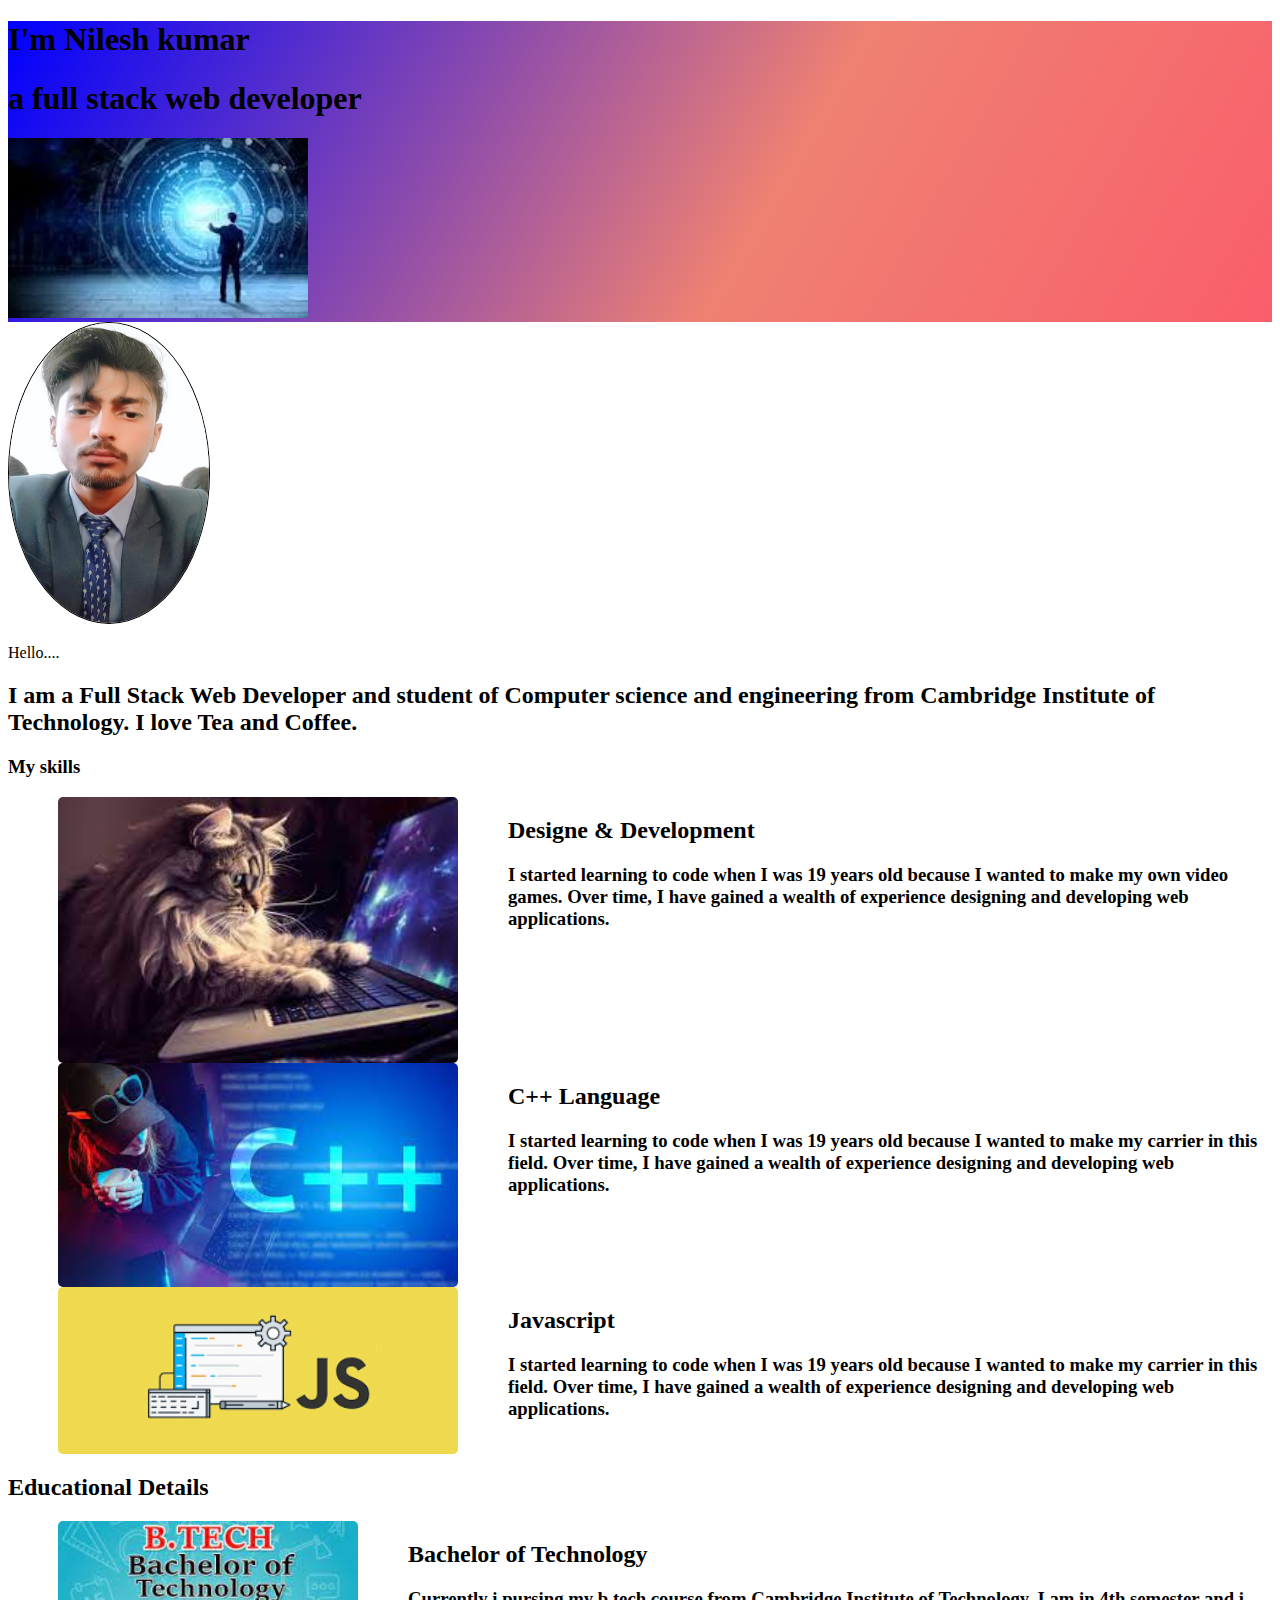
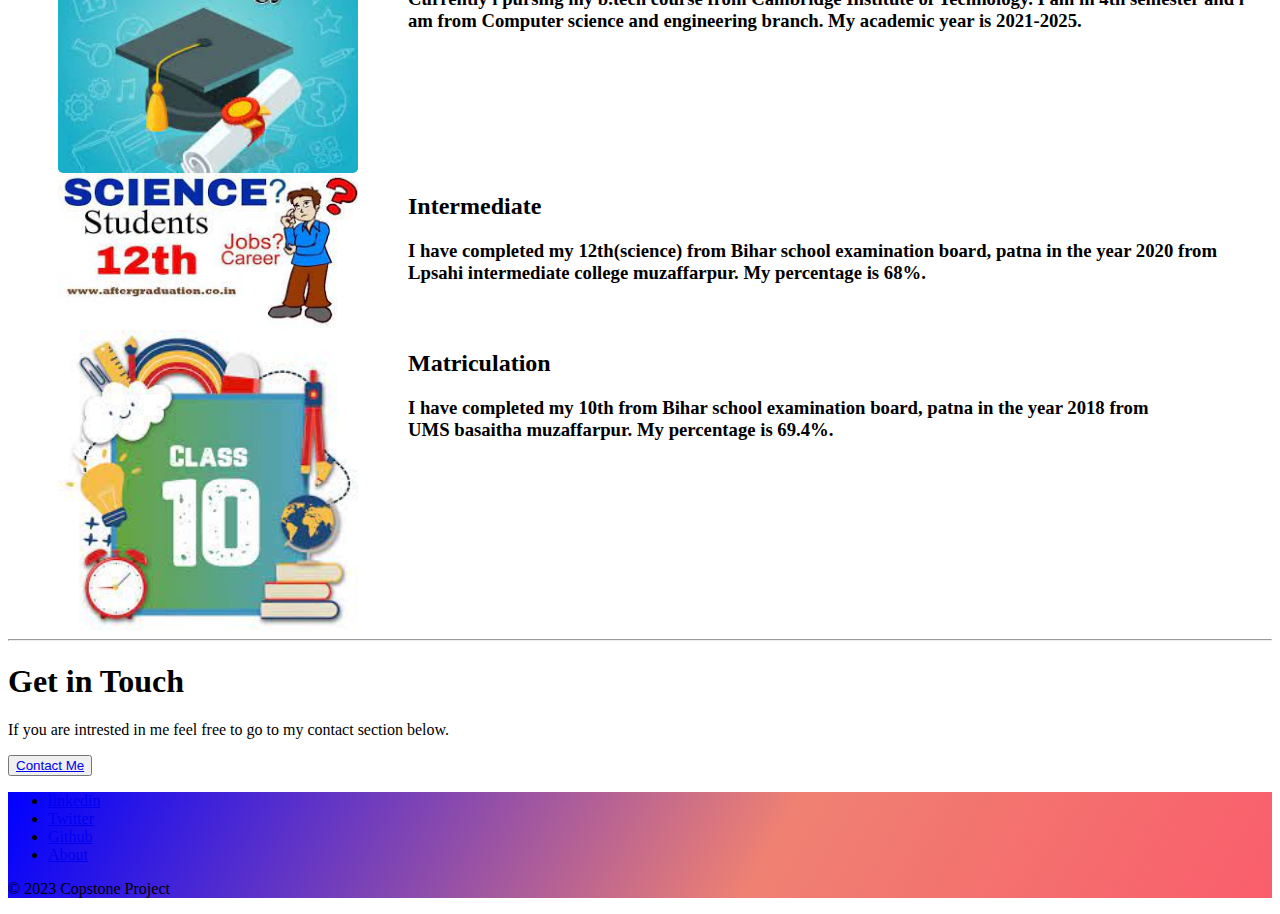
<file: index.html>
<!DOCTYPE html>
<html lang="en">
    <head>
        <meta charset="UTF-8">
        <meta http-equiv="X-UA-Compatible" content="IE=edge">
        <meta name="viewport" content="device-width, initial-scale=1.0">
        <title>Document</title>
        <link href="https://cdn.jsdelivr.net/npm/bootstrap@5.3.0/dist/css/bootstrap.min.css" rel="stylesheet" 
        integrity="sha384-9ndCyUaIbzAi2FUVXJi0CjmCapSmO7SnpJef0486qhLnuZ2cdeRhO02iuK6FUUVM" crossorigin="anonymous">
        <link rel="stylesheet" href="./CSS/style.css">
    </head>
    <style>
      .my-skills {
        display: inline-block;
      }
      .icon {
        float: left;
        margin-left: 50px;
        border: 2px black;
        border-radius: 5px;
        margin-right: 50px;
      }
      

    </style>
    <body>
        <section id="title" class="gradient-background">
            <div class="text-center">
                <h1 class="display-4 fw-bold text-style-cursive fst-italic fst-cursive">I'm Nilesh kumar</h1>
                <h1 class="display-4 fw-bold text-style-cursive fst-cursive">a full stack web developer</h1>
                <div class="col-lg-6 mx-auto">
                </div>
                <div class="overflow-hidden" style="max-height: 30vh;">
                  <div class="container px-5">
                    <img src="./image/tech.jpeg" class="img-fluid border rounded-3 shadow-lg mb-4" alt="Example image" width="300" loading="lazy">
                  </div>
                </div>
              </div>
          </section>

          <section id="myself">
            <div class="my-1">
              <div class="p-5 text-center bg-body-tertiary">
                <div class="container py-5">
                  <img class="profile-img mt-1" src="./image/myself.jpg" alt="my image" >
                  <p  class="col-lg-8 mx-auto lead mt-2 fw-bold text-info">
                    Hello....
                  </p>
                  <h2 class="text-body-emphasis">I am a Full Stack Web Developer and student of Computer science and engineering from Cambridge Institute of Technology. I love Tea and Coffee.</h2>

                </div>
                </div>
              </div>
            </div>
          </section>
          <section>
            <h3 class="text-center fw-bolder bg-info text-decoration-underline">My skills</h3>
           <div class="my-skills mt-5">
             <img class="icon" src="./image/typing.jpeg" alt="typing img" width="400">
             <h2 class="fw-bold text-primary">Designe & Development</h2>
             <h3 class="first-paragraph fw-bold">I started learning to code when I was 19 years old because I wanted to make my own video games. Over time, I have gained a wealth of experience designing and developing web applications.</h3>
           </div>
           <div class="my-skills mt-5">
            <img class="icon" src="./image/c++.jpeg" alt="c++ img " width="400">
            <h2 class="fw-bold text-primary">C++ Language</h2>
            <h3 class="first-paragraph fw-bold">I started learning to code when I was 19 years old because I wanted to make my carrier in this field. Over time, I have gained a wealth of experience designing and developing web applications.</h3>
          </div>
          <div class="my-skills mt-5">
            <img class="icon" src="./image/javascript.png" alt="c++ img " width="400">
            <h2 class="fw-bold text-primary">Javascript</h2>
            <h3 class="first-paragraph fw-bold">I started learning to code when I was 19 years old because I wanted to make my carrier in this field. Over time, I have gained a wealth of experience designing and developing web applications.</h3>
          </div>
          </section>

          <section>
            <h2 class="text-center fw-bold mt-5 text-decoration-underline bg-success"> Educational Details</h2>
            <div class="my-skills mt-5">
              <img class="icon" src="./image/b.tech.jpeg" alt="b.tech img" width="300">
              <h2 class="fw-bold text-primary">Bachelor of Technology</h2>
              <h3 class="first-paragraph fw-bold">Currently i pursing my b.tech course from Cambridge Institute of Technology. I am in 4th semester and i am from Computer science and engineering branch. My academic year is 2021-2025.</h3>
            </div>

            <div class="my-skills mt-5">
              <img class="icon" src="./image/12th.jpeg" alt="12th img" width="300">
              <h2 class="fw-bold text-primary">Intermediate</h2>
              <h3 class="first-paragraph fw-bold">I have completed my 12th(science) from Bihar school examination board, patna in the year 2020 from Lpsahi intermediate college muzaffarpur. My percentage is 68%.</h3>
            </div>

            <div class="my-skills mt-5">
              <img class="icon" src="./image/10th.jpeg" alt="10th img" width="300">
              <h2 class="fw-bold text-primary">Matriculation</h2>
              <h3 class="first-paragraph fw-bold">I have completed my 10th from Bihar school examination board, patna in the year 2018 from UMS basaitha muzaffarpur. My percentage is 69.4%.</h3>
            </div>
            <hr />

          </section>
          <section>
            <div class="px-4 py-5 my-5 text-center">
              <h1 class="display-5 text-center mt-5 fst-italic fst-cursive flex-lg-wrap text-primary text-body-emphasis">Get in Touch</h1>
              <div class="col-lg-6 mx-auto">
                <p class="lead mb-4">If you are intrested in me feel free to go to my contact section below.</p>
                <div class="d-grid gap-2 d-sm-flex justify-content-sm-center">
                  <button type="button"><a href="./image/contact.html" class="btn bg-primary">Contact Me</a></button>
                </div>
              </div>
            </div>

          </section>
          <section>
            <footer class="py-3 my-4 gradient-background">
              <ul class="nav justify-content-center border-bottom pb-3 mb-3">
                <li class="nav-item"><a href="https://www.linkedin.com/in/nilesh-kumar-a54bb125b/" class="nav-link px-2 text-body-secondary">linkedin</a></li>
                <li class="nav-item"><a href="itter.com/Itzniiiilesh" class="nav-link px-2 text-body-secondary">Twitter</a></li>
                <li class="nav-item"><a href="https://github.com/dashboard" class="nav-link px-2 text-body-secondary">Github</a></li>
                <li class="nav-item"><a href="./image/about.jpg" class="nav-link px-2 text-body-secondary">About</a></li>
              </ul>
              <p class="text-center text-body-secondary">© 2023 Copstone Project</p>
            </footer>
          </section>

    </body>
    </html>
</file>
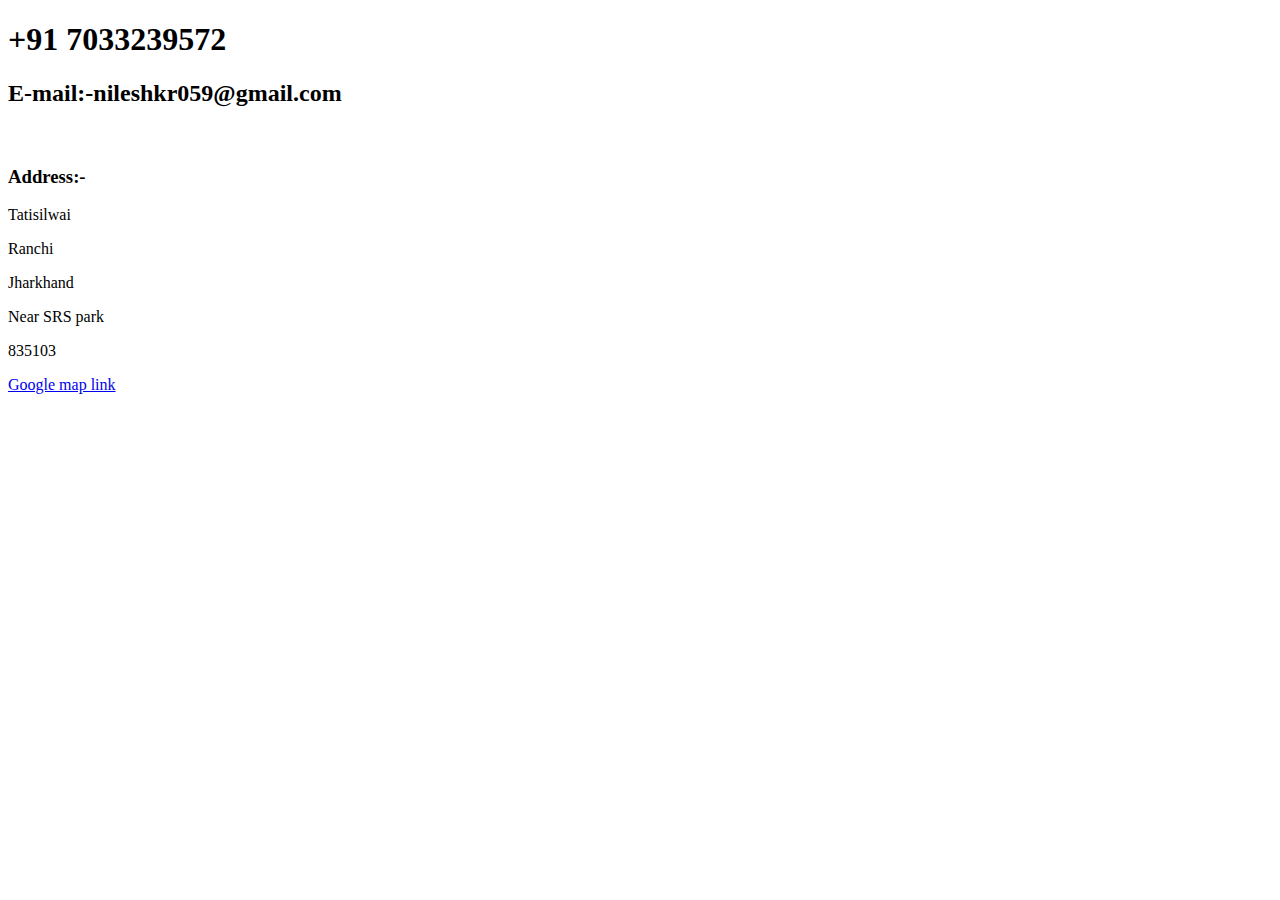
<file: image/contact.html>
<!DOCTYPE html>
<html lang="en">
    <head>
        <meta charset="UTF-8">
        <meta http-equiv="X-UA-Compatible" content="IE=edge">
        <meta name="viewport" content="device-width, initial-scale=1.0">
        <title>Document</title>
    </head>
    <style>

    </style>
    <body>
        <h1> +91 7033239572</h1>
        <h2> E-mail:-nileshkr059@gmail.com</h2>
        <div class="feature col">
            <div class="feature-icon d-inline-flex align-items-center justify-content-center text-bg-primary bg-gradient fs-2 mb-3">
              <svg class="bi" width="1em" height="1em"><use xlink:href="#collection"></use></svg>
            </div>
            <h3 class="text-body-emphasis">Address:-</Address></h3>
            <p>Tatisilwai</p>
            <p>Ranchi</p>
            <p>Jharkhand</p>
            <p>Near SRS park</p>
            <p>835103</p>
            <a href="https://goo.gl/maps/sBVYbJM1jPGiKfMg6">Google map link</a>
          </div>

    </body>
    </html>
</file>
<file: CSS/style.css>
.gradient-background {
    background: linear-gradient(300deg, #00bfff, #ff4c68, #ef8172, blue);
    background-size: 180% 180%;
    animation: gradient-animation 5s ease infinite;
  }
  
  @keyframes gradient-animation {
    0% {
      background-position: 0% 50%;
    }
    50% {
      background-position: 100% 50%;
    }
    100% {
      background-position: 0% 50%;
    }
  }

.profile-img {
height: 300px;
width: 200px;
border-radius: 50%;
border: 1px solid black;
}
</file>
